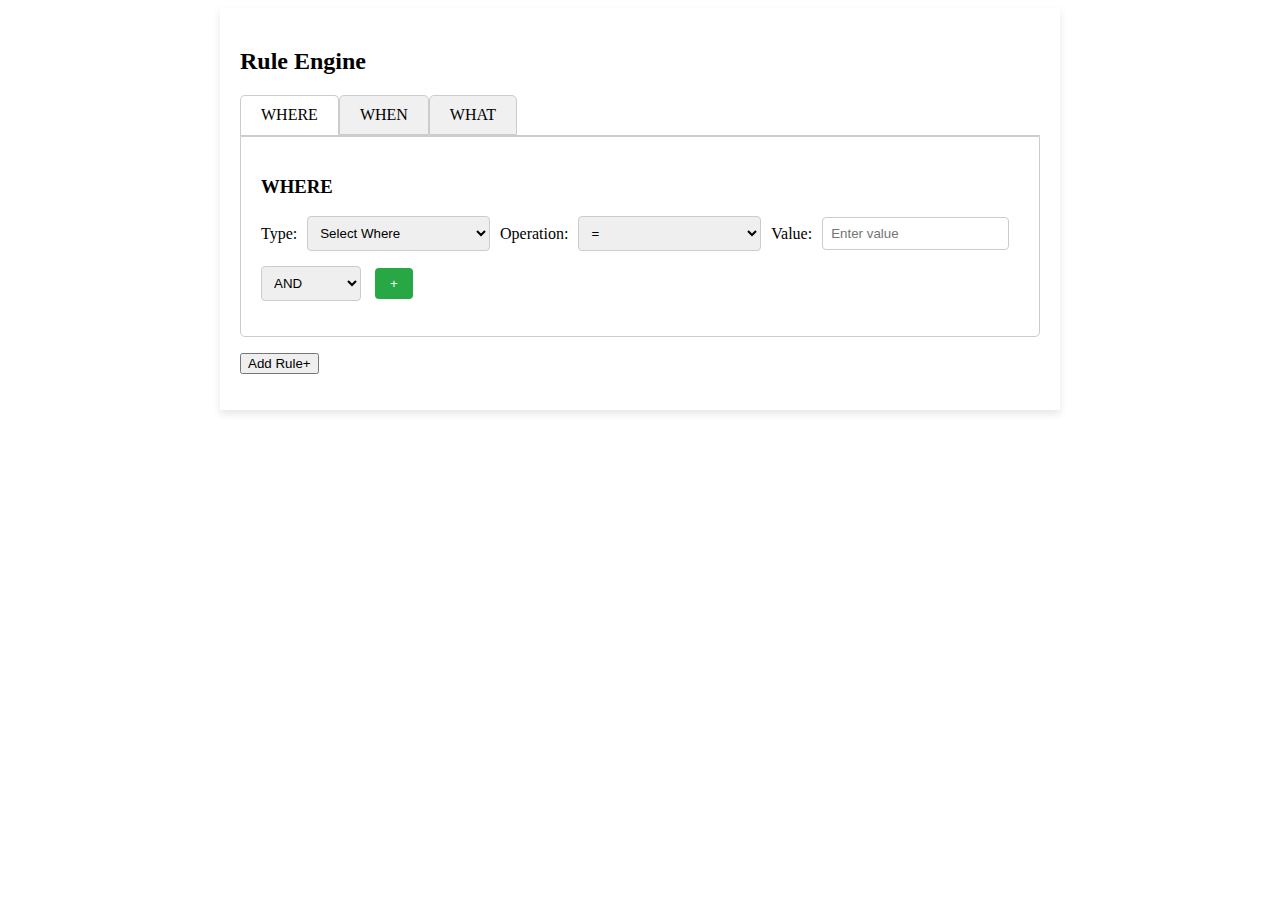
<file: index.html>
<!DOCTYPE html>
<html lang="en">

  <head>
    <meta charset="UTF-8">
    <meta name="viewport" content="width=device-width, initial-scale=1.0">
    <title>Rule Engine</title>
    <link rel="stylesheet" href="ruleEngine.css">
  </head>

  <body>
    <div class="container">
      <h2>Rule Engine</h2>
      <div class=rule-block>
        <ul class="tabs">
          <li class="active" data-tab="where-tab">WHERE</li>
          <li data-tab="when-tab">WHEN</li>
          <li data-tab="what-tab">WHAT</li>
        </ul>
        <div class="tab-content">
          <div id="where-tab" class="tab-pane active">
            <h3>WHERE</h3>
            <div class="component where-components">
              <label for="where-type">Type:</label>
              <select id="where-type">
                <option value="">Select Where</option>
                <option value="url">url</option>
                <option value="path">path</option>
                <option value="query">query</option>
                <option value="page_tag">page tag</option>
                <option value="hash">hash</option>
              </select>

              <label for="where-operation">Operation:</label>
              <select id="where-operation">
                <option value="=">=</option>
                <option value="!=">!=</option>
                <option value="startsWith">startsWith</option>
                <option value="endsWith">endsWith</option>
                <option value="contains">contains</option>
                <option value="not contains">not contains</option>
              </select>

              <label for="where-value">Value:</label>
              <input type="text" id="where-value" placeholder="Enter value">
            </div>
            <div class="component">
              <select id="and-or">
                <option value="and">AND</option>
                <option value="or">OR</option>
              </select>
              <button id="add-where-btn">+</button>
            </div>
            <div id="where-container"></div>
          </div>
          <div id="when-tab" class="tab-pane">
            <h3>WHEN</h3>
            <button id="add-when-btn">Add WHEN</button>
            <div id="when-container"></div>
          </div>
          <div id="what-tab" class="tab-pane">
            <h3>WHAT</h3>
            <div class="sequences-container">
              <div class="sequence">
                <div class="component fetcher-component">
                  <label for="fetcher">Fetcher:</label>
                  <select class="fetcher">
                    <option value="">Select Fetcher</option>
                    <option value="element">Elements (Element definition will be asked)</option>
                    <option value="network-call">Network Call (Details will be asked)</option>
                    <option value="variable">Variable (variable name would be asked)</option>
                    <option value="local-storage">Local Storage (key would be asked)</option>
                    <option value="session-storage">Session Storage (key would be asked)</option>
                    <option value="function-invocation">Function Invocation to read value</option>
                    <option value="read-from-persist">Read from persist</option>
                  </select>
                </div>
                <div class="processor-block">
                  <div class="component processors-component">
                    <div class="processor-label-addition">
                      <label for="processor">Processor:</label>
                      <button class="add-processor-btn" onclick="addProcessorBlock(this)">+</button>
                    </div>
                    <div class="processor-dropdown">
                      <select class="processors">
                        <option value="">Select Processor</option>
                        <option value="read-attribute">Read Attribute (key would be asked)</option>
                        <option value="string-operation">String Operation (all String ops would be given)</option>
                        <option value="json-operation">JSON Operation (all json ops would be given)</option>
                        <option value="number-operation">Number Operation (all number ops would be given)</option>
                      </select>
                      <button class="remove-processor-btn" onclick="removeProcessorBlock(this)">-</button>
                    </div>
                  </div>
                </div>
                <div class="component action-component">
                  <label for="action">Action:</label>
                  <select class="action">
                    <option value="">Select Action</option>
                    <option value="scroll-into-view">Scroll Into View</option>
                    <option value="event-propagation">Event Propagation</option>
                    <option value="_wfx_function-invocation">_wfx_function invocation</option>
                    <option value="_wfx_setting_customizer">_wfx_setting_customizer</option>
                    <option value="persist">Persist</option>
                    <option value="fire-custom-event">Fire Custom Event</option>
                    <option value="function-invocation">Function Invocation</option>
                    <option value="reuse"> Reuse </option>
                  </select>
                </div>
                <button class="remove-sequence-btn" onclick="removeSequenceBlock(this)">Remove Sequence</button>
              </div>
              <button class="add-sequence-btn">Add Sequence +</button>
            </div>

          </div>
        </div>
        <button class="add-rule-btn">Add Rule+</button>
      </div>
    </div>
    <script src="ruleEngine.js"></script>
  </body>

</html>
</file>
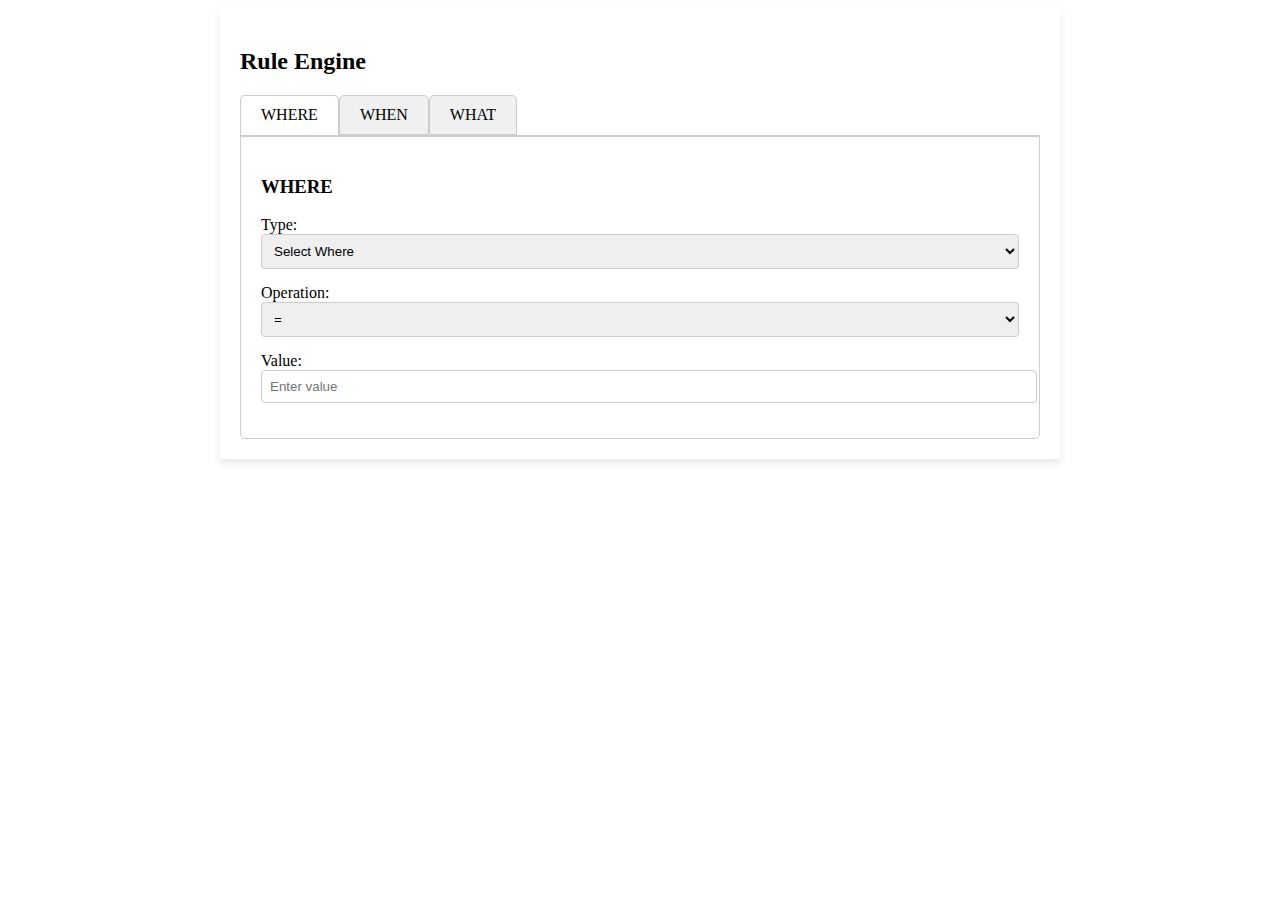
<file: ruleEngine.html>
<!DOCTYPE html>
<html lang="en">

<head>
  <meta charset="UTF-8">
  <meta name="viewport" content="width=device-width, initial-scale=1.0">
  <title>Rule Engine</title>
  <link rel="stylesheet" href="ruleEngine.css">
</head>

<body>
  <div class="container">
    <h2>Rule Engine</h2>
    <ul class="tabs">
      <li class="active" data-tab="where-tab">WHERE</li>
      <li data-tab="when-tab">WHEN</li>
      <li data-tab="what-tab">WHAT</li>
    </ul>
    <div class="tab-content">
      <div id="where-tab" class="tab-pane active">
        <h3>WHERE</h3>
        <div class="component">
          <label for="where-type">Type:</label>
          <select id="where-type">
            <option value="">Select Where</option>
            <option value="url">url</option>
            <option value="path">path</option>
            <option value="query">query</option>
            <option value="page_tag">page tag</option>
            <option value="role_tag">role tag</option>
            <option value="user_attr">user_attr</option>
            <option value="ent_attr">ent_attr</option>
          </select>
        </div>
        <div class="component">
          <label for="where-operation">Operation:</label>
          <select id="where-operation">
            <option value="=">=</option>
            <option value="!=">!=</option>
            <option value="startsWith">startsWith</option>
            <option value="endsWith">endsWith</option>
            <option value="contains">contains</option>
            <option value="greaterThan">greater than</option>
            <!-- Add more options as needed -->
          </select>
        </div>
        <div class="component">
          <label for="where-value">Value:</label>
          <input type="text" id="where-value" placeholder="Enter value">
        </div>
      </div>
      <div id="when-tab" class="tab-pane">
        <h3>WHEN</h3>
        <button id="add-when-btn">Add WHEN</button>
        <div id="when-container"></div>
      </div>
      <div id="what-tab" class="tab-pane">
  <h3>WHAT</h3>
  <div class="component">
    <label for="fetcher">Fetcher:</label>
    <select id="fetcher">
      <option value="">Select Fetcher</option>
      <option value="element">Elements</option>
      <option value="network-call">Network Call</option>
      <option value="variable">Variable</option>
      <option value="local-storage">Local Storage</option>
      <option value="session-storage">Session Storage</option>
      <option value="function-invocation">Function Invocation to read value</option>
      <option value="read-from-persist">Read from persist</option>
    </select>
  </div>
  <div class="component">
    <label for="processor">Processor:</label>
    <select id="processor">
      <option value="">Select Processor</option>
      <option value="read-attribute">Read Attribute</option>
      <option value="string-operation">String Operation</option>
      <option value="json-operation">JSON Operation</option>
      <option value="number-operation">Number Operation</option>
    </select>
  </div>
  <div class="component">
    <label for="action">Action:</label>
    <select id="action">
      <option value="">Select Action</option>
      <option value="scroll-into-view">Scroll Into View</option>
      <option value="event-propagation">Event Propagation</option>
      <option value="_wfx_function-invocation">_wfx_function invocation</option>
      <option value="_wfx_setting_customizer">_wfx_setting_customizer</option>
      <option value="persist">Persist</option>
      <option value="fire-custom-event">Fire Custom Event</option>
      <option value="function-invocation">Function Invocation</option>
    </select>
  </div>
</div>

    </div>
  </div>
  <script src="ruleEngine.js"></script>
</body>

</html>
</file>
<file: ruleEngine.css>
.body {
  font-family: Arial, sans-serif;
}

.container {
  max-width: 800px;
  margin: 0 auto;
  padding: 20px;
  box-shadow: 0 4px 8px rgba(0, 0, 0, 0.1);
}

.h2 {
  text-align: center;
  margin-bottom: 20px;
}

.tabs {
  display: flex;
  list-style: none;
  padding: 0;
  margin: 0;
  border-bottom: 1px solid #ccc;
}

.tabs li {
  cursor: pointer;
  padding: 10px 20px;
  background-color: #f0f0f0;
  border: 1px solid #ccc;
  border-radius: 5px 5px 0 0;
}

.tabs li.active {
  background-color: #fff;
  border-bottom: none;
}

.tab-content {
  border: 1px solid #ccc;
  border-radius: 0 0 5px 5px;
  padding: 20px;
}

.tab-pane {
  display: none;
}

.tab-pane.active {
  display: block;
}

.component {
  margin-bottom: 15px;
}

.hide {
  display: none;
}

/* Custom Styling for Components */
.component label {
  margin-right: 5px;
}

.component select,
.component input[type="text"],
.component input[type="number"] {
  padding: 8px;
  border: 1px solid #ccc;
  border-radius: 4px;
  width: 100%;
}

.component button {
  padding: 8px 15px;
  background-color: #007bff;
  color: #fff;
  border: none;
  border-radius: 4px;
  cursor: pointer;
}

.when-block {
  border: 1px solid #ccc;
  border-radius: 5px;
  padding: 15px;
  margin-bottom: 15px;
  box-shadow: 0 4px 8px rgba(0, 0, 0, 0.1);
}

.when-block h4 {
  margin: 5px 0;
}

.when-block .remove-when-btn {
  margin-bottom: 5px;
}

.when-block .remove-when-btn:hover {
  background-color: #c82333;
}

/* Custom Styling for WHEN Options */
.component.app-state-options,
.component.whatfix-callbacks-options,
.component.custom-event-options {
  margin-top: 10px;
  padding: 10px;
  border: 1px solid #ccc;
  border-radius: 5px;
  background-color: #f0f0f0;
  box-shadow: 0 2px 4px rgba(0, 0, 0, 0.1);
}

.mutation-options,
.repeats-for-options {
  margin-top: 10px;
  display: flex;
  flex-direction: column;
}

.mutation-options label,
.repeats-for-options label {
  margin-bottom: 5px;
}

/* Additional Custom Styling for Custom Event */
.component.custom-event-options {
  margin-top: 10px;
  padding: 10px;
  border: 1px solid #ccc;
  border-radius: 5px;
  background-color: #f0f0f0;
  box-shadow: 0 2px 4px rgba(0, 0, 0, 0.1);
}

.component.where-components {
  display: flex;
  align-items: center;
}

.component.where-components label {
  margin-right: 10px;
  /* Added margin between label and select/input */
  flex: 0 0 auto;
}

.component.where-components select,
.component.where-components input[type="text"] {
  padding: 8px;
  border: 1px solid #ccc;
  border-radius: 4px;
  flex: 1 1 auto;
  min-width: 0;
  margin-right: 10px;
  /* Added margin between select/input elements */
}

.component #and-or {
  padding: 8px;
  border: 1px solid #ccc;
  border-radius: 4px;
  margin-right: 10px;
  width: 100px;
}

/* Style for Add WHERE button */
#add-where-btn {
  padding: 8px 15px;
  background-color: #28a745;
  color: #fff;
  border: none;
  border-radius: 4px;
  cursor: pointer;
}

#add-where-btn:hover {
  background-color: #218838;
}

/* Additional styling for WHERE blocks */
.where-block {
  margin-bottom: 15px;
  margin-top: 15px;
}

.remove-where-btn {
  background-color: #dc3545 !important;
}

/* Additional styling for WHERE blocks */
.where-block {
  position: relative;
}

/* Styling for AND/OR options */
.where-components .and-or-options {
  display: flex;
  align-items: center;
  margin-left: 10px;
}

.and-or-options label {
  margin-right: 5px;
}

.sequence {
  display: flex;
  align-items: center;
  border: 1px solid #ccc;
  border-radius: 5px;
  padding: 15px;
  margin-bottom: 15px;
  box-shadow: 0 4px 8px rgba(0, 0, 0, 0.1);
  position: relative;
}

.sequence::before {
  content: '';
  position: absolute;
  top: 50%;
  left: -20px;
  width: 20px;
  height: 2px;
  background-color: #ccc;
  transform: translateY(-50%);
}

.sequence:first-child::before {
  display: none;
}

/* Styling for Components in a Sequence */
.sequence .component {
  margin-right: 10px;
}

.processor-block {
  flex: 1;
}

.fetcher-component,
.action-component {
  flex: 0.7;
}

.processor-dropdown {
  display: flex;
  align-items: center;
}

.add-processor-btn,
.remove-processor-btn {
  padding: 4px 8px !important;
  background-color: #dc3545 !important;
  color: #fff;
  border: none;
  border-radius: 4px;
  cursor: pointer;
  margin-left: 5px;
}

.add-processor-btn {
  background-color: #28a745 !important;
}

.processor-label-addition {
  display: flex;
  justify-content: end;
  align-items: center;
}

.component.hide {
  display: none;
}

.properties {
  display: flex;
  flex-direction: column;
}

.delay {
  display: flex;
  align-items: center;
  margin-bottom: 10px;
}

.retry {
  display: flex;
  align-items: center;
  margin-bottom: 10px;
}

.increase-decrease {
  display: flex;
}

.increase-decrease>input {
  margin-right: 5px;
}

.trigger-point-options {
  display: flex;
  margin: 10px 0;
}

.trigger-point-options>select {
  margin-right: 5px;
}

.and-or-component {
  display: flex;
  width: 50%;
}

.and-or-dropdown {
  margin-right: 10px;
}

.filter-row {
  display: flex;
  margin: 5px 0;
}

.add-filter-btn {
  margin-right: 5px;
  background-color: #28a745 !important;
}

.filter-dropdown {
  margin: 5px 5px 5px 0;
}

.filter-row .and-or-component {
  width: 100%;
}

.trigger-point {
  margin-top: 10px;
}

.filters {
  margin-top: 20px;
}

.remove-filter-btn {
  background-color: #dc3545 !important;
}

.custom-event-options .properties {
  display: flex;
  margin-bottom: 16px;
}

.event-name>input {
  width: 50% !important;
}

.custom-event-options .properties>input {
  width: 35%;
}

.custom-event-filter {
  display: flex;
  margin: 8px 0;
}

.custom-event-filter>div {
  margin-right: 5px;
}

.and-or-component-custom-filter {
  display: flex;
  width: 30%;
}

.whatfix-callbacks-options .properties {
  display: flex;
  flex-direction: row;
  align-items: center;
  margin-bottom: 5px;
}

.whatfix-callbacks-options .properties>select {
  width: 40% !important;
}

.whatfix-callbacks-options .trigger-point {
  display: flex;
  flex-direction: row;
  align-items: center;
  margin-bottom: 5px;
}

.whatfix-callbacks-options .trigger-point .callbacks-dropdown {
  display: flex;
  flex-direction: row;
  width: 60%;
  align-items: center;
}

.callbacks-dropdown {
  margin-right: 30px;
}

.callbacks-dropdown>select {
  width: 50%;
}

.whatfix-callbacks-options .trigger-point>select {
  width: 40% !important;
}

.margin-right {
  margin-right: 5px;
}

.margin-right>input {
  margin-top: 5px;
}

.custom-event-options .custom-event-filter {
  display: flex;
  flex-direction: column;
}

.event-data-filter {
  display: flex;
  margin-bottom: 8px;
}

.flex-column {
  display: flex;
  flex-direction: column;
  width: 30%;
  margin-right: 5px;
}

.rule-block {
  margin-bottom: 16px;
}

.rule-block-1 {
  pointer-events: none;
  opacity: 0.6;
  background-color: #f0f0f0;
  color: #aaa;
  border: 1px solid #ccc;
  cursor: not-allowed;
}

.add-rule-btn {
  margin-top: 16px;
}

.event-name {
  display: flex;
  flex-direction: row;
  margin-bottom: 16px;
  width: 60%;
  align-items: center;
}
</file>
